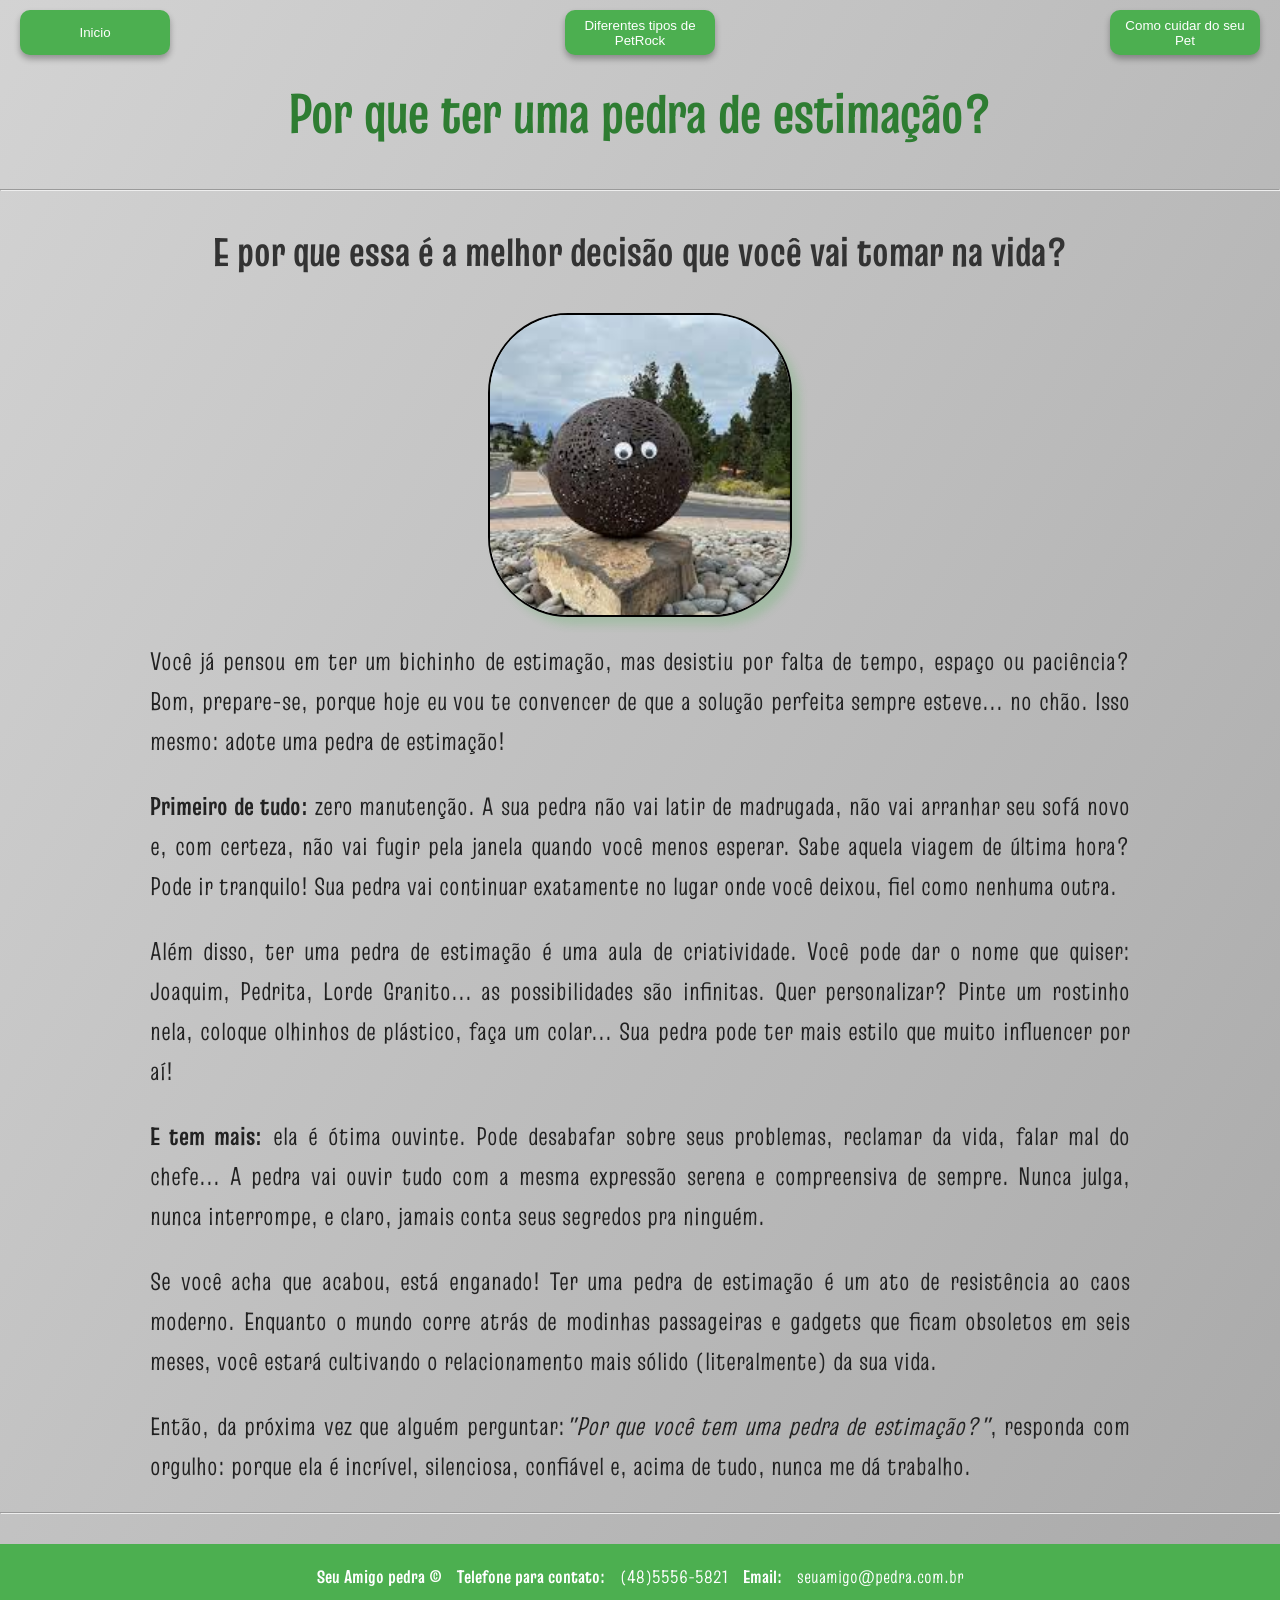
<file: index.html>
<!DOCTYPE html>
<html lang="en">
  <head>
    <meta charset="UTF-8" />
    <meta name="viewport" content="width=device-width, initial-scale=1.0" />
    <title>PetRock</title>
    <link rel="stylesheet" href="style.css">
    <link rel="shortcut icon" href="assets/stone_icon.jpg" type="image/x-icon">
  </head>
  <body>
    <header> 
    <nav>
      <a href="index.html"><button>Inicio</button></a>
      <a href="diferentes.html"><button>Diferentes tipos de PetRock</button></a>
      <a href="como.htm"><button>Como cuidar do seu Pet</button></a>
    </nav>
    </header>
     <h1>Por que ter uma pedra de estimação?</h1>
<hr>
<h2>E por que essa é a melhor decisão que você vai tomar na vida?</h2>
<div><img src="./assets/pedra feliz.jpg" alt="Pedra Feliz!"></div>
<p>
Você já pensou em ter um bichinho de estimação, mas desistiu por falta de tempo, espaço ou paciência? Bom, prepare-se, porque hoje eu vou te convencer de que a solução perfeita sempre esteve... no chão. Isso mesmo: adote uma pedra de estimação!

<p><strong>Primeiro de tudo:</strong> zero manutenção. A sua pedra não vai latir de madrugada, não vai arranhar seu sofá novo e, com certeza, não vai fugir pela janela quando você menos esperar. Sabe aquela viagem de última hora? Pode ir tranquilo! Sua pedra vai continuar exatamente no lugar onde você deixou, fiel como nenhuma outra.</p>

<p>Além disso, ter uma pedra de estimação é uma aula de criatividade. Você pode dar o nome que quiser: Joaquim, Pedrita, Lorde Granito... as possibilidades são infinitas. Quer personalizar? Pinte um rostinho nela, coloque olhinhos de plástico, faça um colar... Sua pedra pode ter mais estilo que muito influencer por aí!</p>

<p><strong>E tem mais:</strong> ela é ótima ouvinte. Pode desabafar sobre seus problemas, reclamar da vida, falar mal do chefe... A pedra vai ouvir tudo com a mesma expressão serena e compreensiva de sempre. Nunca julga, nunca interrompe, e claro, jamais conta seus segredos pra ninguém.</p>

<p>Se você acha que acabou, está enganado! Ter uma pedra de estimação é um ato de resistência ao caos moderno. Enquanto o mundo corre atrás de modinhas passageiras e gadgets que ficam obsoletos em seis meses, você estará cultivando o relacionamento mais sólido (literalmente) da sua vida.</p>

<p>Então, da próxima vez que alguém perguntar:<i>"Por que você tem uma pedra de estimação?"</i>, responda com orgulho: porque ela é incrível, silenciosa, confiável e, acima de tudo, nunca me dá trabalho.
</p>
<hr>
    <footer>
        <strong>Seu Amigo pedra &copy;</strong>
        <strong>Telefone para contato:</strong> (48)5556-5821
        <strong>Email:</strong> seuamigo@pedra.com.br
    </footer>
  </body>
</html>
</file>
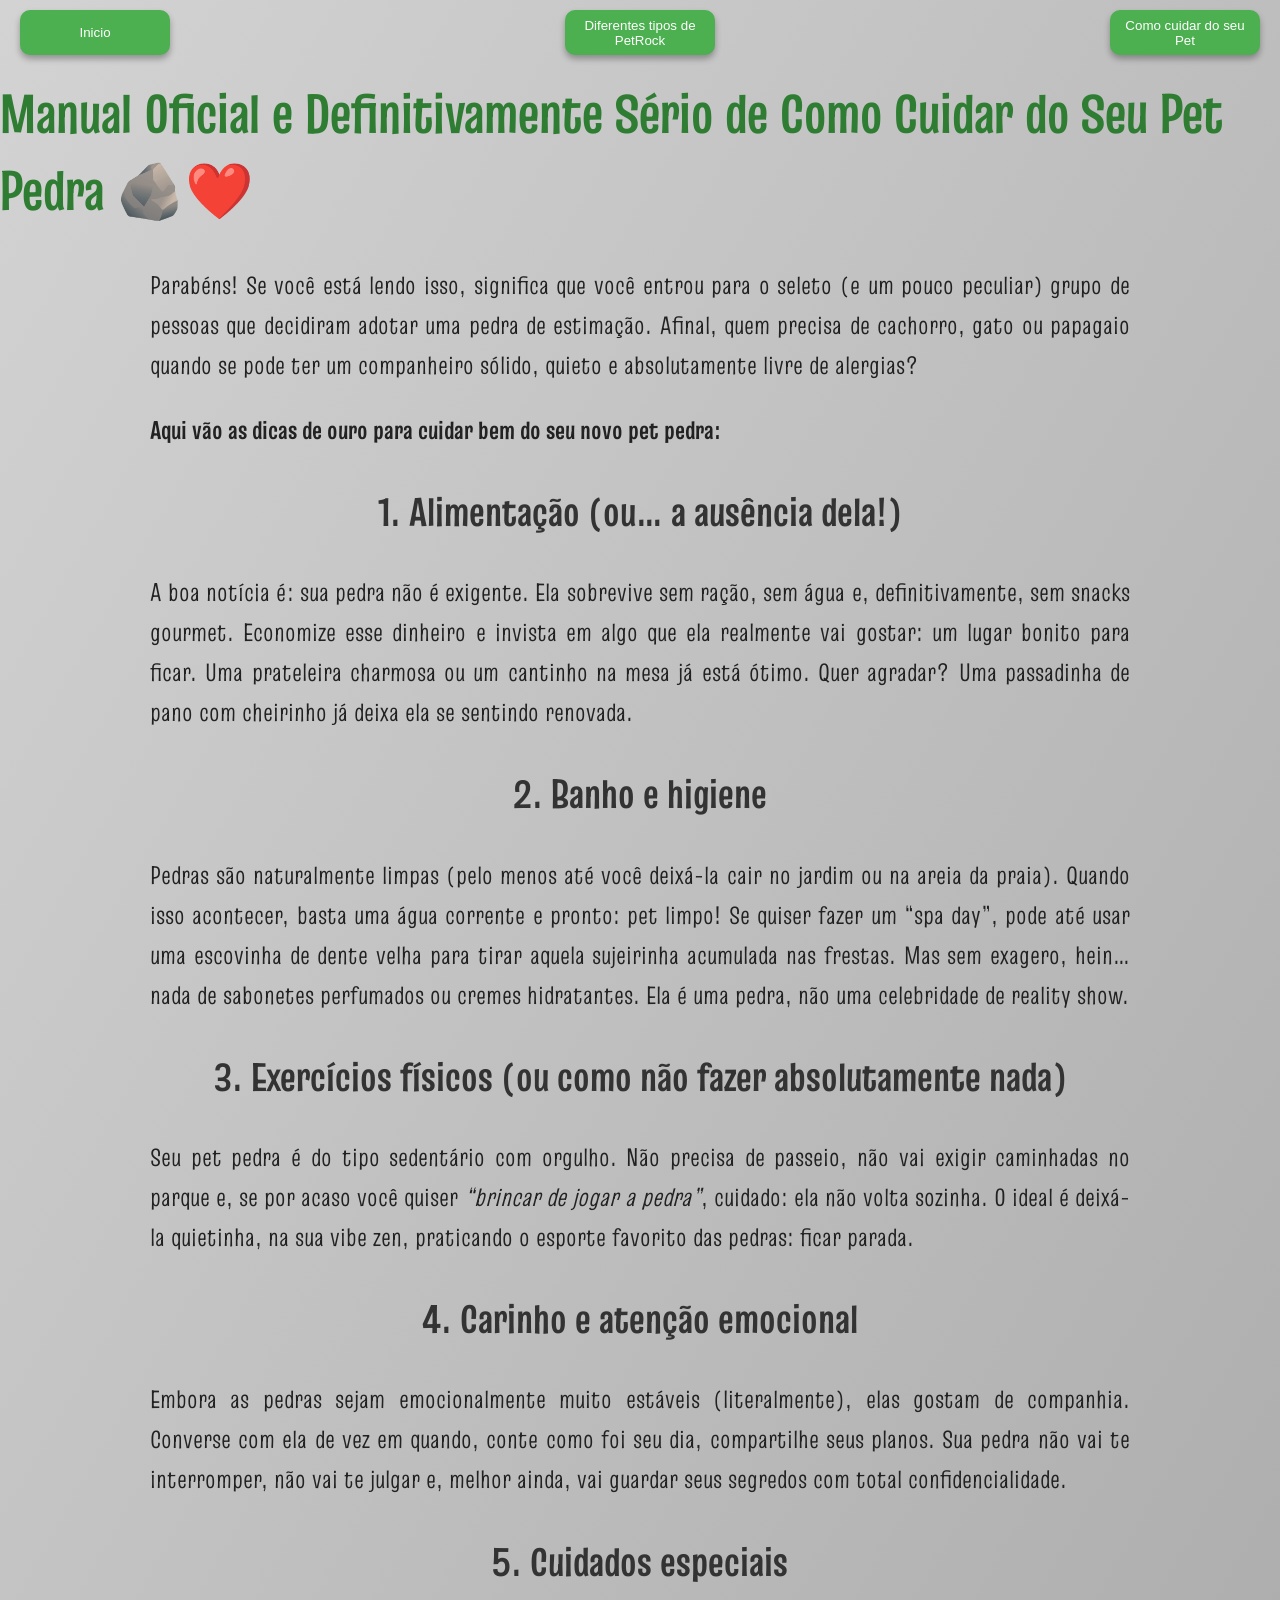
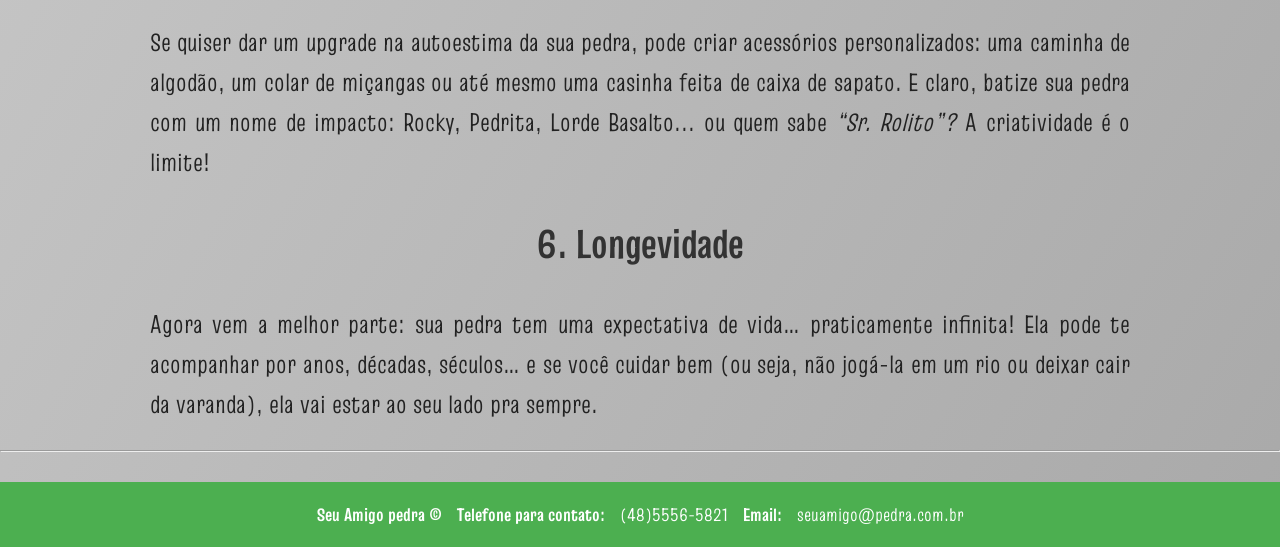
<file: como.htm>
<!DOCTYPE html>
<html lang="en">
  <head>
    <meta charset="UTF-8" />
    <meta name="viewport" content="width=device-width, initial-scale=1.0" />
    <title>PetRock</title>
    <link rel="stylesheet" href="style.css" />
    <link rel="shortcut icon" href="assets/stone_icon.jpg" type="image/x-icon">
  </head>
  <body>
    <header>
      <nav>
        <a href="index.html"><button>Inicio</button></a>
        <a href="diferentes.html"
          ><button>Diferentes tipos de PetRock</button></a
        >
        <a href="como.htm"><button>Como cuidar do seu Pet</button></a>
      </nav>
    </header>
    <h1>
      Manual Oficial e Definitivamente Sério de Como Cuidar do Seu Pet Pedra
      🪨❤️
    </h1>

    <p>
      Parabéns! Se você está lendo isso, significa que você entrou para o seleto
      (e um pouco peculiar) grupo de pessoas que decidiram adotar uma pedra de
      estimação. Afinal, quem precisa de cachorro, gato ou papagaio quando se
      pode ter um companheiro sólido, quieto e absolutamente livre de alergias?
    </p>

    <p>
      <strong
        >Aqui vão as dicas de ouro para cuidar bem do seu novo pet
        pedra:</strong
      >
    </p>

    <h2>1. Alimentação (ou… a ausência dela!)</h2>
    <p>
      A boa notícia é: sua pedra não é exigente. Ela sobrevive sem ração, sem
      água e, definitivamente, sem snacks gourmet. Economize esse dinheiro e
      invista em algo que ela realmente vai gostar: um lugar bonito para ficar.
      Uma prateleira charmosa ou um cantinho na mesa já está ótimo. Quer
      agradar? Uma passadinha de pano com cheirinho já deixa ela se sentindo
      renovada.
    </p>

    <h2>2. Banho e higiene</h2>
    <p>
      Pedras são naturalmente limpas (pelo menos até você deixá-la cair no
      jardim ou na areia da praia). Quando isso acontecer, basta uma água
      corrente e pronto: pet limpo! Se quiser fazer um “spa day”, pode até usar
      uma escovinha de dente velha para tirar aquela sujeirinha acumulada nas
      frestas. Mas sem exagero, hein… nada de sabonetes perfumados ou cremes
      hidratantes. Ela é uma pedra, não uma celebridade de reality show.
    </p>

    <h2>3. Exercícios físicos (ou como não fazer absolutamente nada)</h2>
    <p>
      Seu pet pedra é do tipo sedentário com orgulho. Não precisa de passeio,
      não vai exigir caminhadas no parque e, se por acaso você quiser <i>“brincar
      de jogar a pedra”</i>, cuidado: ela não volta sozinha. O ideal é deixá-la
      quietinha, na sua vibe zen, praticando o esporte favorito das pedras:
      ficar parada.
    </p>

    <h2>4. Carinho e atenção emocional</h2>
    <p>
      Embora as pedras sejam emocionalmente muito estáveis (literalmente), elas
      gostam de companhia. Converse com ela de vez em quando, conte como foi seu
      dia, compartilhe seus planos. Sua pedra não vai te interromper, não vai te
      julgar e, melhor ainda, vai guardar seus segredos com total
      confidencialidade.
    </p>

    <h2>5. Cuidados especiais</h2>
    <p>
      Se quiser dar um upgrade na autoestima da sua pedra, pode criar acessórios
      personalizados: uma caminha de algodão, um colar de miçangas ou até mesmo
      uma casinha feita de caixa de sapato. E claro, batize sua pedra com um
      nome de impacto: Rocky, Pedrita, Lorde Basalto... ou quem sabe <i>“Sr.
      Rolito”?</i> A criatividade é o limite!
    </p>

    <h2>6. Longevidade</h2>
    <p>
      Agora vem a melhor parte: sua pedra tem uma expectativa de vida…
      praticamente infinita! Ela pode te acompanhar por anos, décadas, séculos…
      e se você cuidar bem (ou seja, não jogá-la em um rio ou deixar cair da
      varanda), ela vai estar ao seu lado pra sempre.
    </p>
    <hr>
    <footer>
        <strong>Seu Amigo pedra &copy;</strong>
        <strong>Telefone para contato:</strong> (48)5556-5821
        <strong>Email:</strong> seuamigo@pedra.com.br
    </footer>
  </body>
</html>
</file>
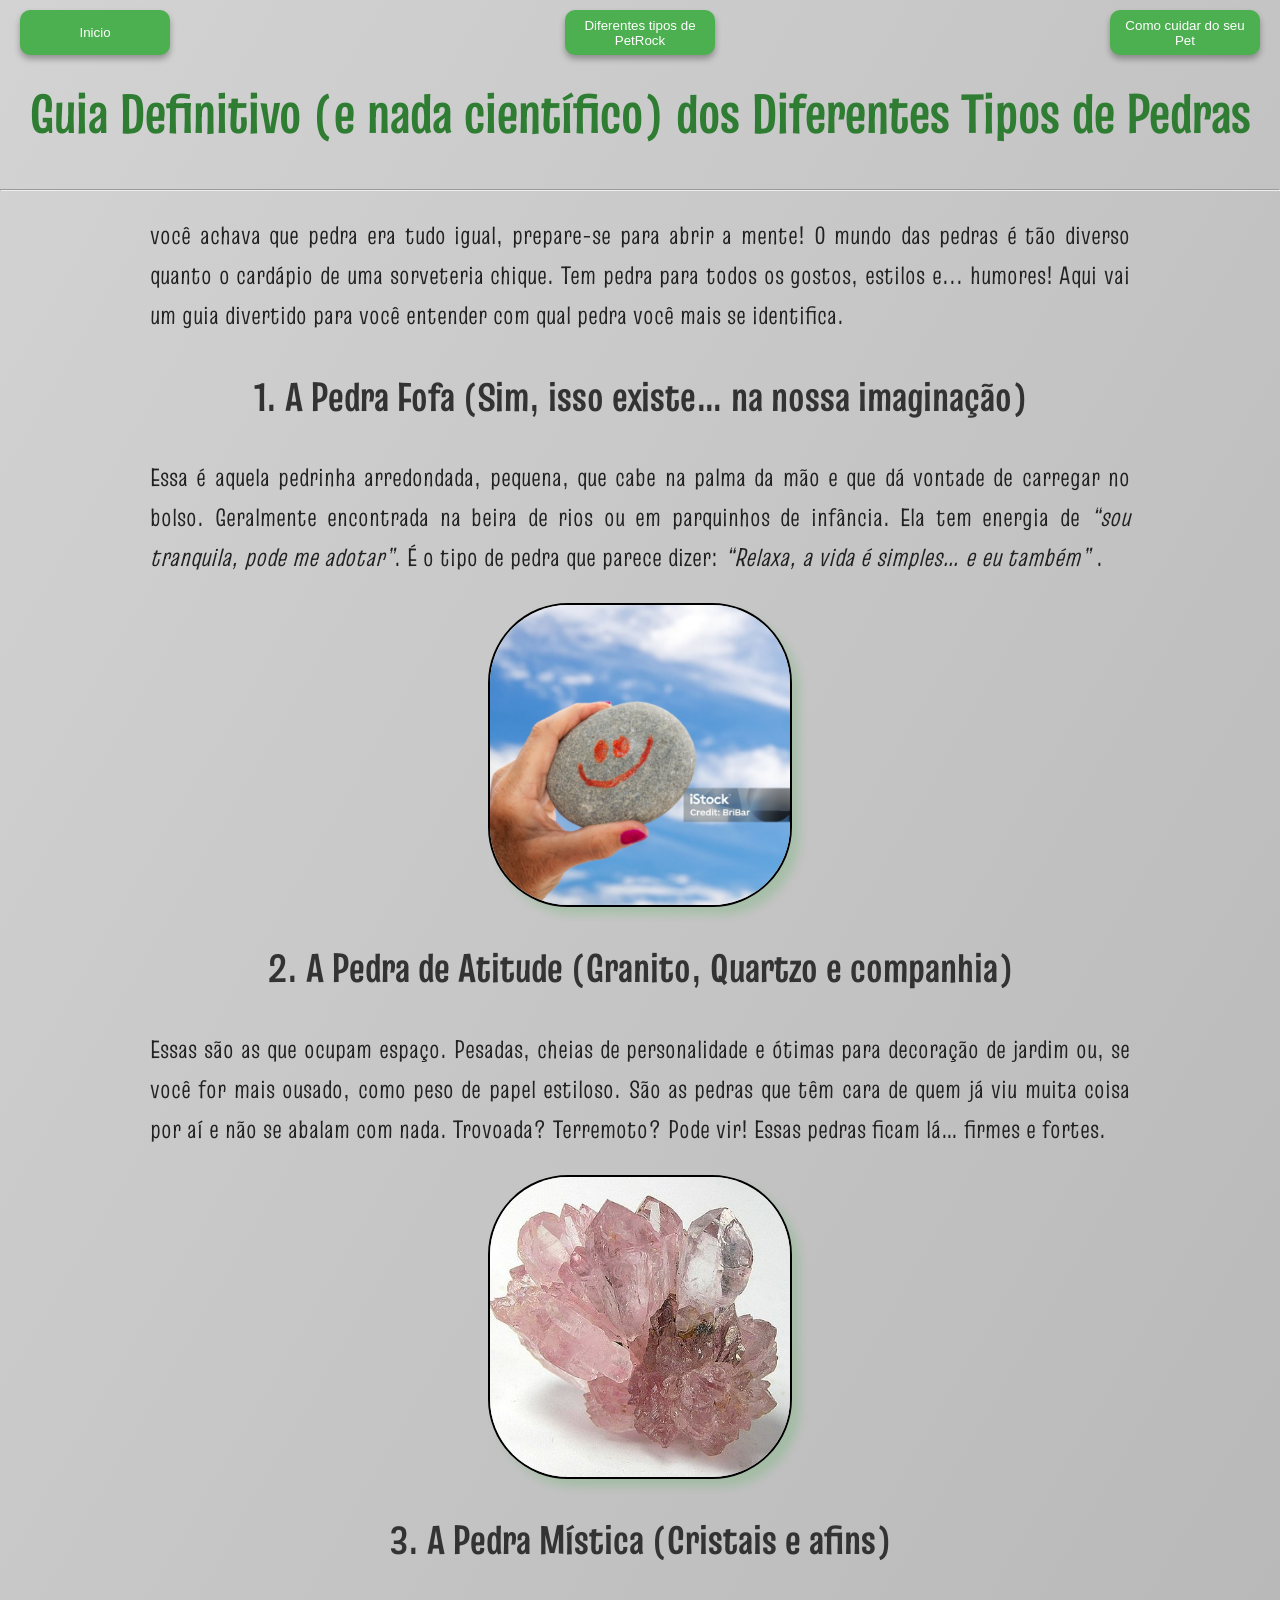
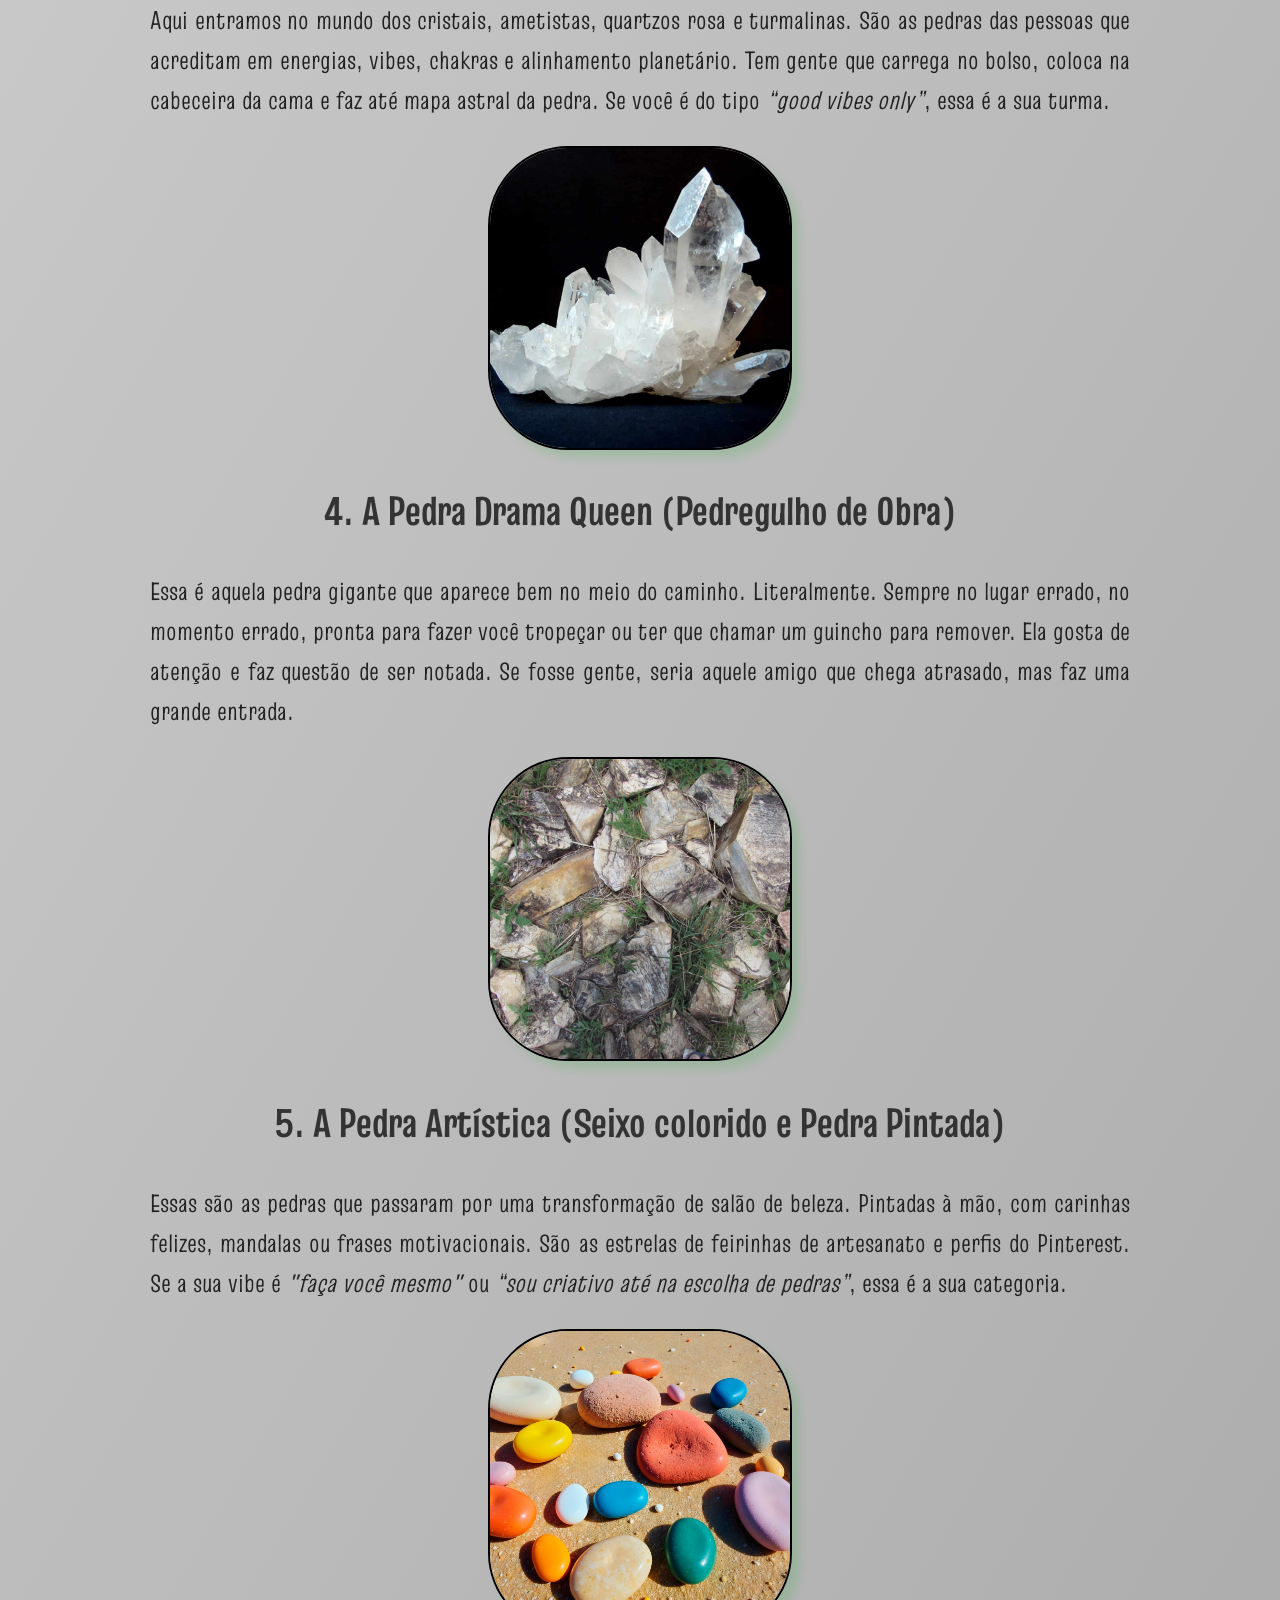
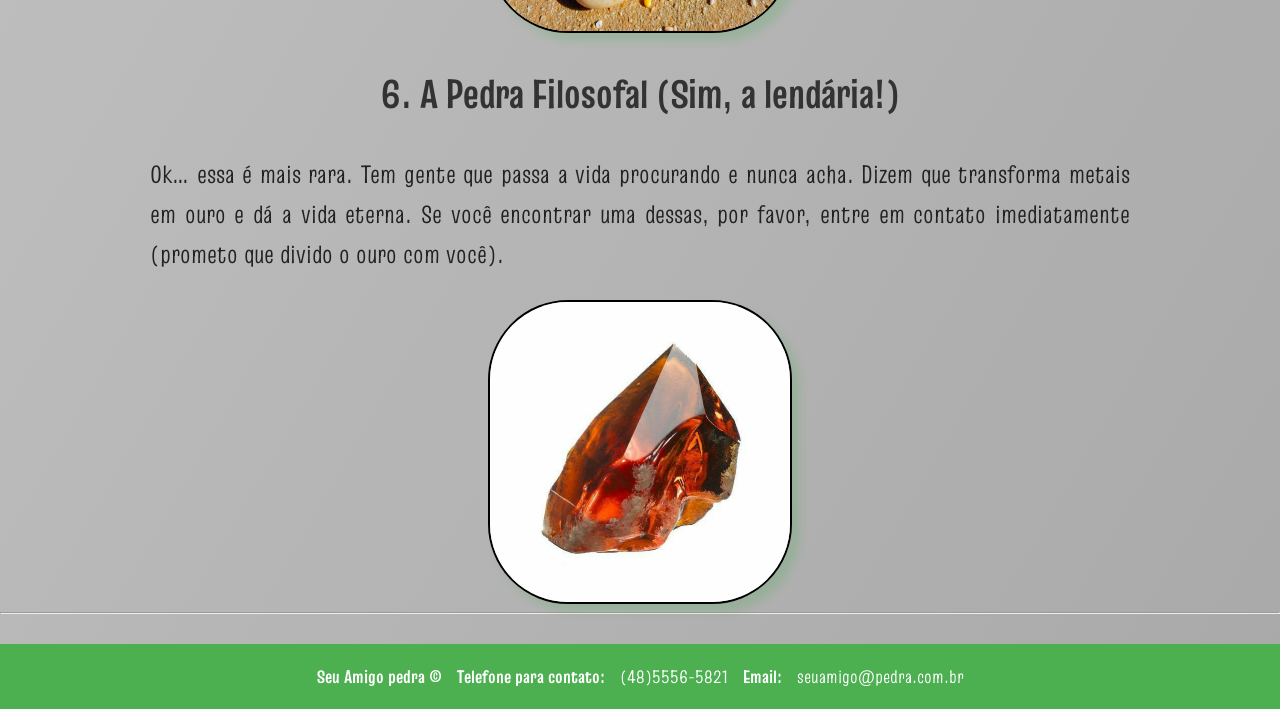
<file: diferentes.html>
<!DOCTYPE html>
<html lang="en">
  <head>
    <meta charset="UTF-8" />
    <meta name="viewport" content="width=device-width, initial-scale=1.0" />
    <title>PetRock</title>
    <link rel="stylesheet" href="style.css" />
    <link rel="shortcut icon" href="assets/stone_icon.jpg" type="image/x-icon">
  </head>
  <body>
    <header>
        <nav>
        <a href="index.html"><button>Inicio</button></a>
        <a href="diferentes.html"><button>Diferentes tipos de PetRock</button></a>
      <a href="como.htm"><button>Como cuidar do seu Pet</button></a>
</nav>
    </header>
    <h1>Guia Definitivo (e nada científico) dos Diferentes Tipos de Pedras</h1>
    <hr>
    <p>
      você achava que pedra era tudo igual, prepare-se para abrir a mente! O
      mundo das pedras é tão diverso quanto o cardápio de uma sorveteria chique.
      Tem pedra para todos os gostos, estilos e... humores! Aqui vai um guia
      divertido para você entender com qual pedra você mais se identifica.
    </p>

    <h2>1. A Pedra Fofa (Sim, isso existe… na nossa imaginação)</h2>
    <p>
      Essa é aquela pedrinha arredondada, pequena, que cabe na palma da mão e
      que dá vontade de carregar no bolso. Geralmente encontrada na beira de
      rios ou em parquinhos de infância. Ela tem energia de <i>“sou tranquila, pode
      me adotar”</i>. É o tipo de pedra que parece dizer: <i>“Relaxa, a vida é simples…
      e eu também”</i> .
    </p>
    <div><img src="assets/pedra redonda fofa.jpg" alt="Pedra Fofa"></div>

    <h2>2. A Pedra de Atitude (Granito, Quartzo e companhia)</h2>
    <p>
      Essas são as que ocupam espaço. Pesadas, cheias de personalidade e ótimas
      para decoração de jardim ou, se você for mais ousado, como peso de papel
      estiloso. São as pedras que têm cara de quem já viu muita coisa por aí e
      não se abalam com nada. Trovoada? Terremoto? Pode vir! Essas pedras ficam
      lá… firmes e fortes.
    </p>
    <div><img src="assets/pedra de atitude.jpg" alt="Pedra Atitude"></div>

    <h2>3. A Pedra Mística (Cristais e afins)</h2>

    <p>
      Aqui entramos no mundo dos cristais, ametistas, quartzos rosa e
      turmalinas. São as pedras das pessoas que acreditam em energias, vibes,
      chakras e alinhamento planetário. Tem gente que carrega no bolso, coloca
      na cabeceira da cama e faz até mapa astral da pedra. Se você é do tipo
      <i>“good vibes only”</i>, essa é a sua turma.
    </p>
<div><img src="assets/rocha-de-cristal.jpg" alt="Pedra Mistica"></div>

    <h2>4. A Pedra Drama Queen (Pedregulho de Obra)</h2>
    <p>
      Essa é aquela pedra gigante que aparece bem no meio do caminho.
      Literalmente. Sempre no lugar errado, no momento errado, pronta para fazer
      você tropeçar ou ter que chamar um guincho para remover. Ela gosta de
      atenção e faz questão de ser notada. Se fosse gente, seria aquele amigo
      que chega atrasado, mas faz uma grande entrada.
    </p>
    <div><img src="assets/pedregulho.jpg" alt="Pedra Drama Queen"></div>

    <h2>5. A Pedra Artística (Seixo colorido e Pedra Pintada)</h2>
    <p>
      Essas são as pedras que passaram por uma transformação de salão de beleza.
      Pintadas à mão, com carinhas felizes, mandalas ou frases motivacionais.
      São as estrelas de feirinhas de artesanato e perfis do Pinterest. Se a sua
      vibe é <i>"faça você mesmo"</i> ou <i>“sou criativo até na escolha de pedras”</i>, essa
      é a sua categoria.
    </p>
    <div><img src="assets/pedras-coloridas-numa-praia-de-areia.jpg" alt="Pedra Artistica"></div>

    <h2>6. A Pedra Filosofal (Sim, a lendária!)</h2>
    <p>
      Ok… essa é mais rara. Tem gente que passa a vida procurando e nunca acha.
      Dizem que transforma metais em ouro e dá a vida eterna. Se você encontrar
      uma dessas, por favor, entre em contato imediatamente (prometo que divido
      o ouro com você).
    </p>
    <div><img src="assets/965da5e928b89c0111b8fe058d72d60e.jpg" alt="pedra Filosofal"></div>
    <hr>
    <footer>
        <strong>Seu Amigo pedra &copy;</strong>
        <strong>Telefone para contato:</strong> (48)5556-5821
        <strong>Email:</strong> seuamigo@pedra.com.br
    </footer>
  </body>
</html>
</file>
<file: style.css>
@import url('https://fonts.googleapis.com/css2?family=Truculenta:opsz,wght@12..72,100..900&display=swap');

nav{
   display: flex;
   justify-content: space-between;
   align-items: center;
}
button {
  border: none;
  color: white;
  background-color: #4CAF50;
  border-radius: 10px;
  width: 150px;
  height: 45px;  
  margin-top: 10px;
  margin-left: 20px;
  margin-right: 20px;
  display: flex;
  justify-content: center;
  align-items: center;
  gap: 20px;
  cursor: pointer;
  transition: 0.3s;
  background-color 0.3s;
  box-shadow 0.3s;
  box-shadow: 0 4px 6px rgba(0, 0, 0, 0.3);
  
}
button:hover{
  scale: 1.1;  
  background-color: #388E3C; 
  box-shadow: 0 6px 10px rgba(0, 0, 0, 0.3);
}

body{
    font-family: Truculenta;
     background: linear-gradient(120deg, #d3d3d3, #a9a9a9);
    margin: 0;
    padding: 0;
  
}
h1{
    display: flex;
    justify-content: center;
    color:#2e7d32;;
    font-size: 55px;
     margin-top: 20px;
}
h2{
    font-size: 40px;
    color: #333;
    display: flex;
    justify-content: center;
}
p{
    font-size: 25px;
    text-align: justify;
    margin-left: 150px;
    margin-right: 150px;
    line-height: 1.6;
    color: #222;

}
footer{
    display: flex;
    justify-content: center;
    gap: 15px;
    padding: 20px;
    background-color: #4CAF50;
    color: white;
    margin-top: 30px;
    font-size: 18px;
}
div{ 
display: flex;
  justify-content: center;
  align-items: center;
}
img{
  border-radius: 80px;
  box-shadow: 8px 8px 8px rgba(53, 174, 63, 0.2);
  object-fit: cover;
  width: 300px;
  height: 300px;
  transition: 0.3s;
  border: 2.5px solid;
}
img:hover{
scale: 1.1;
box-shadow: 10px 10px 10px rgba(53, 174, 63, 0.3);;
}
a{
    text-decoration: none;
}
@media (min-width: 360px) and (max-width: 450px) {
   button {
    width: 85px;
    height: 28px;
    margin-left: 8px;
    margin-right: 8px;
    font-size: 10px;
   } 
   p{
    font-size: 15px;
    margin-left: 20px;
    margin-right: 20px;
   }
   h1{
    font-size: 25px;
    margin-left: 8px;
   }
   h2{
    font-size: 16px;
   }
   img{
    width: 150px;
    height: 150px;
   }
  footer{
    font-size: 12px;
    gap: 5px;
  display: flex;
  justify-content: center;
  align-items: center;
  
  }
}

@media (min-width: 451px) and (max-width:720px) {
   button {
    width: 85px;
    height: 28px;
    margin-left: 8px;
    margin-right: 8px;
    font-size: 10px;
   } 
   p{
    font-size: 15px;
    margin-left: 20px;
    margin-right: 20px;
   }
   h1{
    font-size: 25px;
    margin-left: 8px;
   }
   h2{
    font-size: 16px;
   }
   img{
    width: 150px;
    height: 150px;
   }
  footer{
    font-size: 12px;
    gap: 5px;
  display: flex;
  justify-content: center;
  align-items: center;
  
  }
}
</file>
